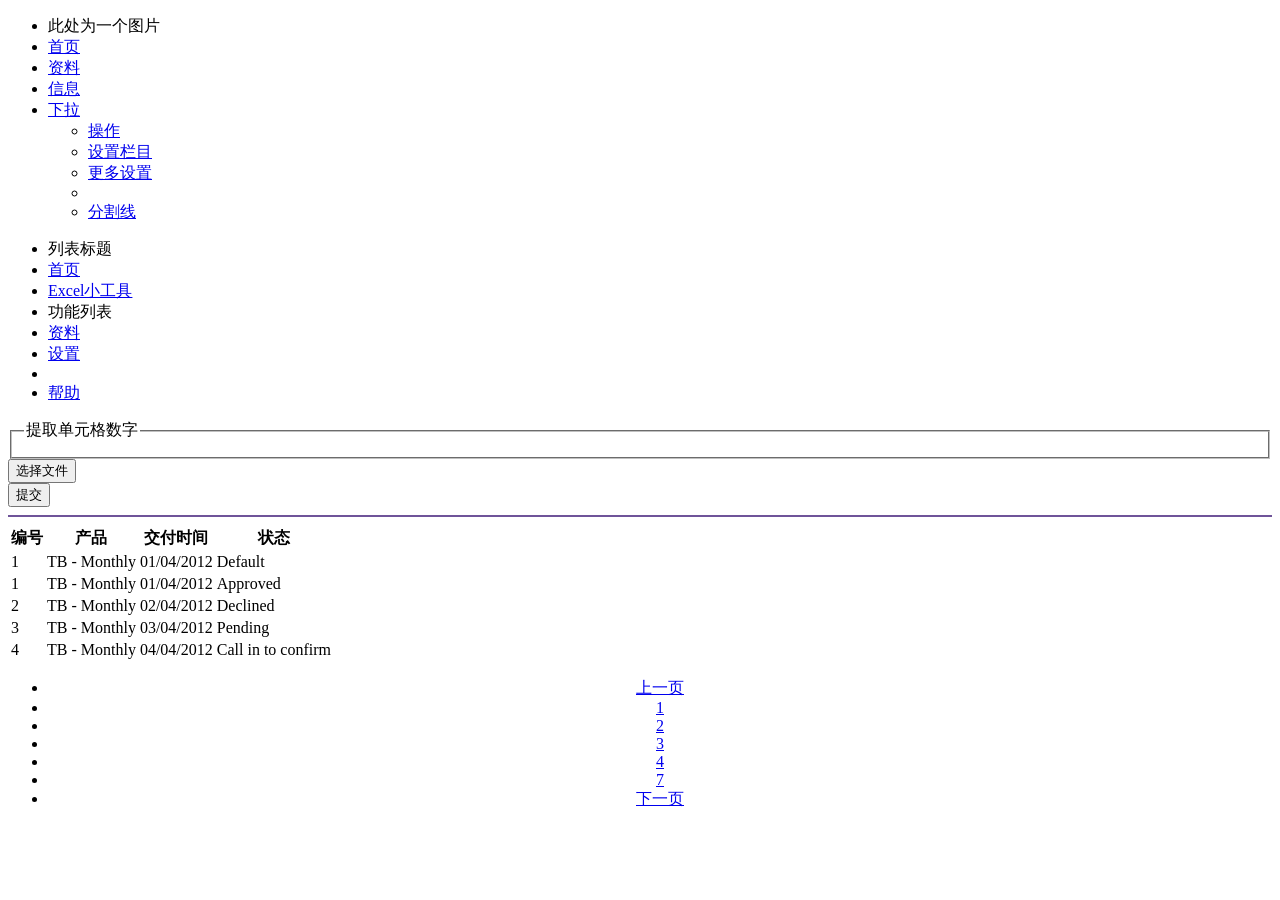
<file: src/main/resources/templates/excel/excel.html>
<!DOCTYPE html>
<html>
<head>
<meta charset="UTF-8">
<title>娜娜小工具</title>
<!-- 新 Bootstrap 核心 CSS 文件 -->
<link
	href="https://cdn.staticfile.org/twitter-bootstrap/3.3.7/css/bootstrap.min.css"
	rel="stylesheet">
</head>
<body>
	<div class="container">
		<div class="row">
			<div class="col-md-2"></div>
			<!-- 顶部菜单栏 -->
			<div class="col-md-8">
				<ul class="nav nav-pills">
					<li class="active">此处为一个图片 <!-- <img alt="" src="/img/warehouselogo.jpg" /> -->
					</li>
					<li class="active"><a href="#">首页</a></li>
					<li><a href="#">资料</a></li>
					<li class="disabled"><a href="#">信息</a></li>
					<li class="dropdown pull-right"><a class="dropdown-toggle"
						data-toggle="dropdown" href="#">下拉</a>
						<ul class="dropdown-menu">
							<li><a href="#">操作</a></li>
							<li><a href="#">设置栏目</a></li>
							<li><a href="#">更多设置</a></li>
							<li class="divider"></li>
							<li><a href="#">分割线</a></li>
						</ul></li>
				</ul>
			</div>
		</div>

		<div class="row">
			<!-- 左侧菜单导航栏 -->
			<div class="col-md-2">
				<ul class="nav nav-list well">
					<li class="nav-header">列表标题</li>
					<li class="active"><a href="#">首页</a></li>
					<li><a href="#">Excel小工具</a></li>

					<li class="nav-header">功能列表</li>
					<li><a href="#">资料</a></li>
					<li><a href="#">设置</a></li>
					<li class="divider"></li>
					<li><a href="#">帮助</a></li>
				</ul>
			</div>
			<div class="col-md-10">
				<form class="form-inline">
					<fieldset>
						<legend>提取单元格数字</legend>
					</fieldset>
					<div class="form-group">
						<label></label>
						<button class="btn btn-info" name="importfile">选择文件</button>
					</div>
					<button type="submit" class="btn btn-default">提交</button>
					<!-- 水平分割线 -->
					<!-- <ul class="nav nav-list"><li class="divider"></li></ul> -->
					<hr class="simple" color="#6f5499" />
				</form>
				<div class="row">
					<div class="col-md-10">
						<table class="table">
							<thead>
								<tr>
									<th>编号</th>
									<th>产品</th>
									<th>交付时间</th>
									<th>状态</th>
								</tr>
							</thead>
							<tbody>
								<tr>
									<td>1</td>
									<td>TB - Monthly</td>
									<td>01/04/2012</td>
									<td>Default</td>
								</tr>
								<tr class="success">
									<td>1</td>
									<td>TB - Monthly</td>
									<td>01/04/2012</td>
									<td>Approved</td>
								</tr>
								<tr class="error">
									<td>2</td>
									<td>TB - Monthly</td>
									<td>02/04/2012</td>
									<td>Declined</td>
								</tr>
								<tr class="warning">
									<td>3</td>
									<td>TB - Monthly</td>
									<td>03/04/2012</td>
									<td>Pending</td>
								</tr>
								<tr class="info">
									<td>4</td>
									<td>TB - Monthly</td>
									<td>04/04/2012</td>
									<td>Call in to confirm</td>
								</tr>
							</tbody>
						</table>
						<div class="center" align="center">
							<ul class="pagination">
								<li><a href="#">上一页</a></li>
								<li><a href="#">1</a></li>
								<li><a href="#">2</a></li>
								<li><a href="#">3</a></li>
								<li><a href="#">4</a></li>
								<li><a href="#">7</a></li>
								<li><a href="#">下一页</a></li>
							</ul>
						</div>
					</div>
				</div>
			</div>
		</div>
		<div class="row">
			<div class="span12"></div>
		</div>
	</div>

</body>
<!-- jQuery文件。务必在bootstrap.min.js 之前引入 -->
<script src="https://cdn.staticfile.org/jquery/2.1.1/jquery.min.js"></script>

<!-- 最新的 Bootstrap 核心 JavaScript 文件 -->
<script
	src="https://cdn.staticfile.org/twitter-bootstrap/3.3.7/js/bootstrap.min.js"></script>
</html>
</file>
